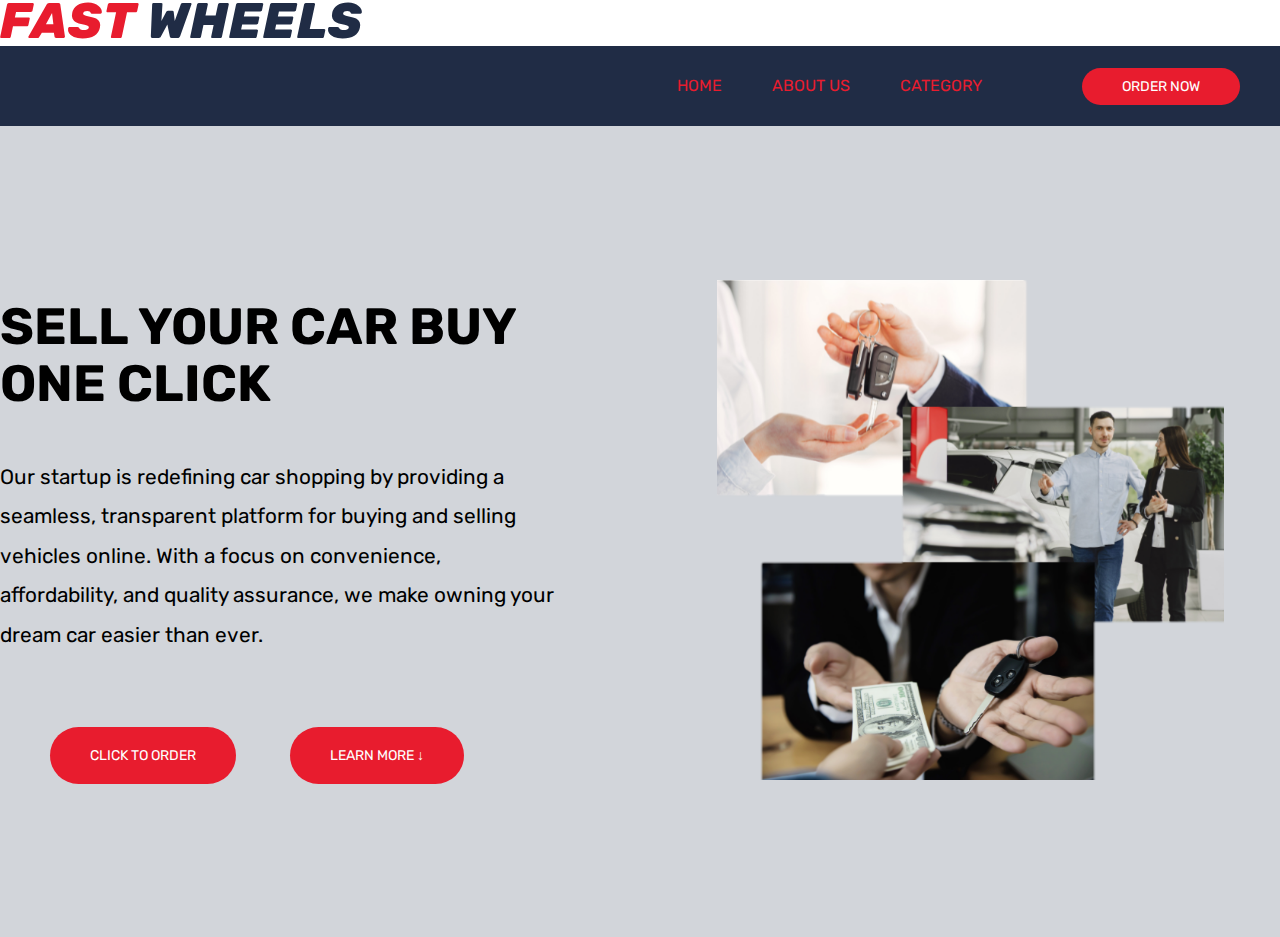
<file: index.html>
<!DOCTYPE html>
<html lang="en">

<head>
    <meta charset="UTF-8">
    <meta name="viewport" content="width=device-width, initial-scale=1.0">
    <link rel="stylesheet" href="style.css">
    <link rel="preconnect" href="https://fonts.googleapis.com">
    <link rel="preconnect" href="https://fonts.gstatic.com" crossorigin>
    <link href="https://fonts.googleapis.com/css2?family=Rubik:ital,wght@0,300..900;1,300..900&display=swap"
        rel="stylesheet">
    <title>Sell Cars</title>
</head>

<body>
    <div class="top-bar">
        <div class="container">
            <div class="logo">
                <div class="col0">
                    <h1>FAST <span>WHEELS</span></h1>
                </div>
            </div>
            <header>
                <nav class="nav-container">

                    <ul class="nav-items">
                        <li><a href="index.html" class="links">HOME</a></li>
                        <li><a href="about_us.html" class="links">ABOUT US</a></li>
                        <li><a href="Categorie.html" class="links">CATEGORY</a></li>
                        <li><a href="order.html" class="order-btn">ORDER NOW</a></li>
                    </ul>
                </nav>
                <section class="section-hero">

                    <div class="hero">
                        <div class="hero-text-box">

                            <h1 class="heading-primary">SELL YOUR CAR BUY ONE CLICK</h1>
                            <p class="description">Our startup is redefining car shopping by providing a seamless,
                                transparent
                                platform for buying and selling vehicles online. With a focus on convenience,
                                affordability,
                                and
                                quality assurance, we make owning your dream car easier than ever.</p>
                            <a href="order.html" class="btn">CLICK TO ORDER</a>
                            <a href="Categorie.html" class="btn">LEARN MORE &darr;</a>
                        </div>
                        <div class="hero-pictures-box">
                            <img src="images/picture.png" alt=" HandShake" class="box-image1">
                        </div>
                    </div>
                </section>
            </header>
</body>

</html>
</file>
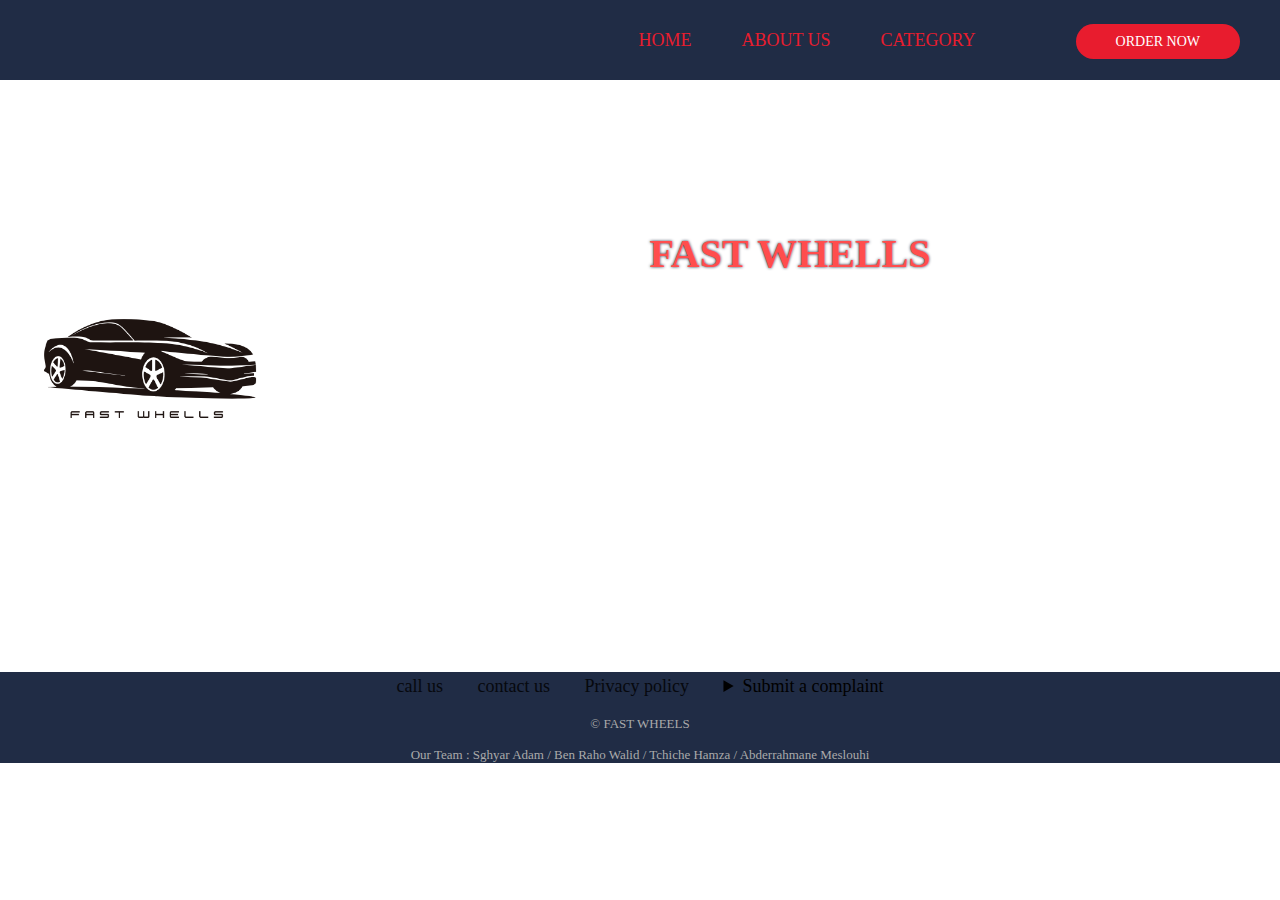
<file: about_us.html>
<!DOCTYPE html>
<html lang="en">
<head>
    <meta charset="UTF-8">
    <meta name="viewport" content="width=device-width, initial-scale=1.0">
    <link rel="stylesheet" href="about.css">
    <title>about us</title>
</head>
<body>
    <header>
        <nav class="nav-container">
            <ul class="nav-items">
                <li><a href="index.html" class="links">HOME</a></li>
                <li><a href="about_us.html" class="links">ABOUT US</a></li>
                <li><a href="Categorie.html" class="links">CATEGORY</a></li>
                <li><a href="order.html" class="order-btn">ORDER NOW</a></li>
            </ul>
        </nav>
    </header>
    <div ><img src="FAST WH (1).png" class="img" hspace="4" align="left">
    <center class="ff">
    <h1>FAST WHELLS</h1>
    <pre class="sss">
            I am <b><i>FAST WHELLS</i></b>, and I take pride in being one of the leading destinations for car sales in the market.
  I offer my customers a wide range of vehicles, whether new or used, from the best global brands. 
        My mission is to meet the needs of every customer, whether they are looking for a comfortable family car,
        a sleek sports car, or even eco-friendly vehicles. The quality of the cars I provide and the satisfaction
        of my customers are my top priorities.
    </pre>
    <pre class="sss">
              In addition to selling cars, I am committed to offering after-sales services that ensure my customers 
         peace of mind, such as regular maintenance and the provision of genuine spare parts. I have a team of
        specialized experts who work to provide advice and support to help customers choose the right car for
        them. I also offer flexible financing options to make the purchasing process easier and accessible to
        everyone. I am here to ensure a smooth and enjoyable experience for anyone who trusts me to purchase
        their next car.
    </pre>    
    </center>    
    </div>
 
 <footer>
    <section class="footer">
    <ul class="list">
        <li><a href="tel:0656753490">call us</a></li>
        <li><a href="mailto:sghyareadam0@gmail.com">contact us</a></li>
        <li><a href="#">Privacy policy</a></li>
        <li>
            <form>
            <details><textarea placeholder="write here your complaint"></textarea><br>
            <input type="submit" value="Send">
            <summary>Submit a complaint</summary>
            </details>                
            </form></li>
    </ul>
    <p class="pp">&copy; FAST WHEELS</p>
    <p class="pp">Our Team : Sghyar Adam / Ben Raho Walid / Tchiche Hamza / Abderrahmane Meslouhi</p>
    </section>
 </footer>
</body>
</html>
</file>
<file: style.css>
* {
  box-sizing: border-box;
  padding: 0;
  margin: 0;
}

body {
  font-family: "Rubik", serif;
}

a {
  text-decoration: none;
}

.nav-items {
  display: flex;
  list-style: none;
  gap: 50px;
  padding: 30px 40px 0px 0px;
  justify-content: flex-end;
  font-size: 16px;
}

nav {
  height: 80px;
  background: #202c45;
  position: sticky;
  top: 0;
  width: 100%;
}

nav > ul > li > a {
  text-decoration: none;
  color: #e81c2e;
  transition: 0.3s;
}

nav > ul > li > a:hover {
  color: #ffffff;
}

.order-btn {
  padding: 10px 40px;
  margin-left: 50px;
  font-size: 14px;
  color: white;
  background-color: #e81c2e;
  border: none;
  border-radius: 60px;
  box-shadow: inset 0 0 0 0 #ffffff;
  transition: ease-out 0.5s;
  -webkit-transition: ease-out 0.5s;
  -moz-transition: ease-out 0.5s;
}

.order-btn:hover {
  color: #e81c2e;
  background-color: #202c45;
  box-shadow: inset 200px 0 0 0 #ffffff;
}

.section-hero {
  background-color: #d2d5da;
  padding: 9.6em 0;
}

.hero {
  max-width: 100rem;
  margin: 0 auto;
  display: grid;
  gap: 9.6em;
  grid-template-columns: 1fr 1fr;
  align-items: center;
}

.box-image1 {
  width: 90%;
}

.heading-primary {
  font-size: 3.2em;
  font-weight: 700;
  line-height: 1.1;
  margin-bottom: 0.9em;
}

.description {
  font-size: 1.3rem;
  line-height: 1.9;
  margin-bottom: 4.3em;
}

.btn:link,
.btn:visited {
  padding: 20px 40px;
  margin-left: 50px;
  font-size: 14px;
  color: white;
  background-color: #e81c2e;
  border: none;
  border-radius: 60px;
  box-shadow: inset 0 0 0 0 #ffffff;
  transition: ease-out 0.5s;
  -webkit-transition: ease-out 0.5s;
  -moz-transition: ease-out 0.5s;
}

.btn:hover {
  color: #e81c2e;
  background-color: #202c45;
  box-shadow: inset 200px 0 0 0 #ffffff;
}

.top-bar .logo {
  text-align: left;
  overflow: hidden;
}

.top-bar .logo h1 {
  margin: -4px 0 0 0;
  color: #e81c2e;
  font-size: 50px;
  line-height: 50px;
  font-weight: 800;
  letter-spacing: 1px;
  font-style: italic;
}

.top-bar .logo h1 span {
  color: #202c45;
}

.top-bar .logo img {
  max-width: 100%;
  max-height: 60px;
}

.hero-logo {
  float: left;
  width: 80px;
}
</file>
<file: about.css>
h1 {
    color: #ff4d4d;
    text-align: center;
    font-size: 2.5em;
    margin-top: 20px;
    text-shadow: 0 0 3px #202c45;
}
h1:hover {
    color: #202c45;
    transition: color 0.3s ease;
}
.ff{
    margin-top: 150px;
}

.sss{
    word-spacing: 2px;
    justify-content: space-between;
    opacity: 0;
    animation: fadeIn 5s ease forwards;
}
@keyframes fadeIn {
    to {
        opacity: 1;
    }
}
.img{
    width: 300px;
    animation: moveupdown 2s ease-in-out infinite;
}
@keyframes moveupdown{
    0%,100%{
        transform: translateY(0);
    }
    50%{
        transform: translateY(-50px);
    }

}
footer{
    margin: 0;
    padding: 0;
    box-sizing: border-box;
    flex-direction: column;
    
}
.footer{
    padding: 0;
    background-color: #202c45;
}
.footer ul{
    margin-top: 200px;
    padding: 0;
    list-style: none;
    font-size: 18px;
    line-height: 1.6;
    margin-bottom: 0;
    text-align: center;
}
.footer ul li a{
    color: inherit;
    text-decoration: none;
    opacity: 0.8;
}
.footer ul li{
    display: inline-block;
    padding: 0 15px;
}
.footer ul li a:hover{
    opacity: 1;
    color: #b3001f;
    transition: opacity 0.3s ease, color 0.3s ease;
}
.pp{
    margin-top: 15px;
    text-align: center;
    font-size: 13px;
    color: #aaa;
}
* {
    box-sizing: border-box;
    padding: 0;
    margin: 0;
  }
  
  .nav-items {
    display: flex;
    list-style: none;
    gap: 50px;
    padding: 30px 40px 0px 0px;
    justify-content: flex-end;
    font-size: 18px;
  }
  
  nav {
    height: 80px;
    background: #202c45;
  }
  
  a {
    text-decoration: none;
    color: #e81c2e;
    transition: 0.3s;
  }
  
  a:hover {
    color: #ffffff;
  }
  
  .order-btn {
    padding: 10px 40px;
    margin-left: 50px;
    font-size: 14px;
    color: white;
    background-color: #e81c2e;
    border: none;
    border-radius: 60px;
    box-shadow: inset 0 0 0 0 #ffffff;
    transition: ease-out 0.5s;
    -webkit-transition: ease-out 0.5s;
    -moz-transition: ease-out 0.5s;
  }
  
  .order-btn:hover {
    color: #e81c2e;
    background-color: #202c45;
    box-shadow: inset 200px 0 0 0 #ffffff;
  }
</file>
